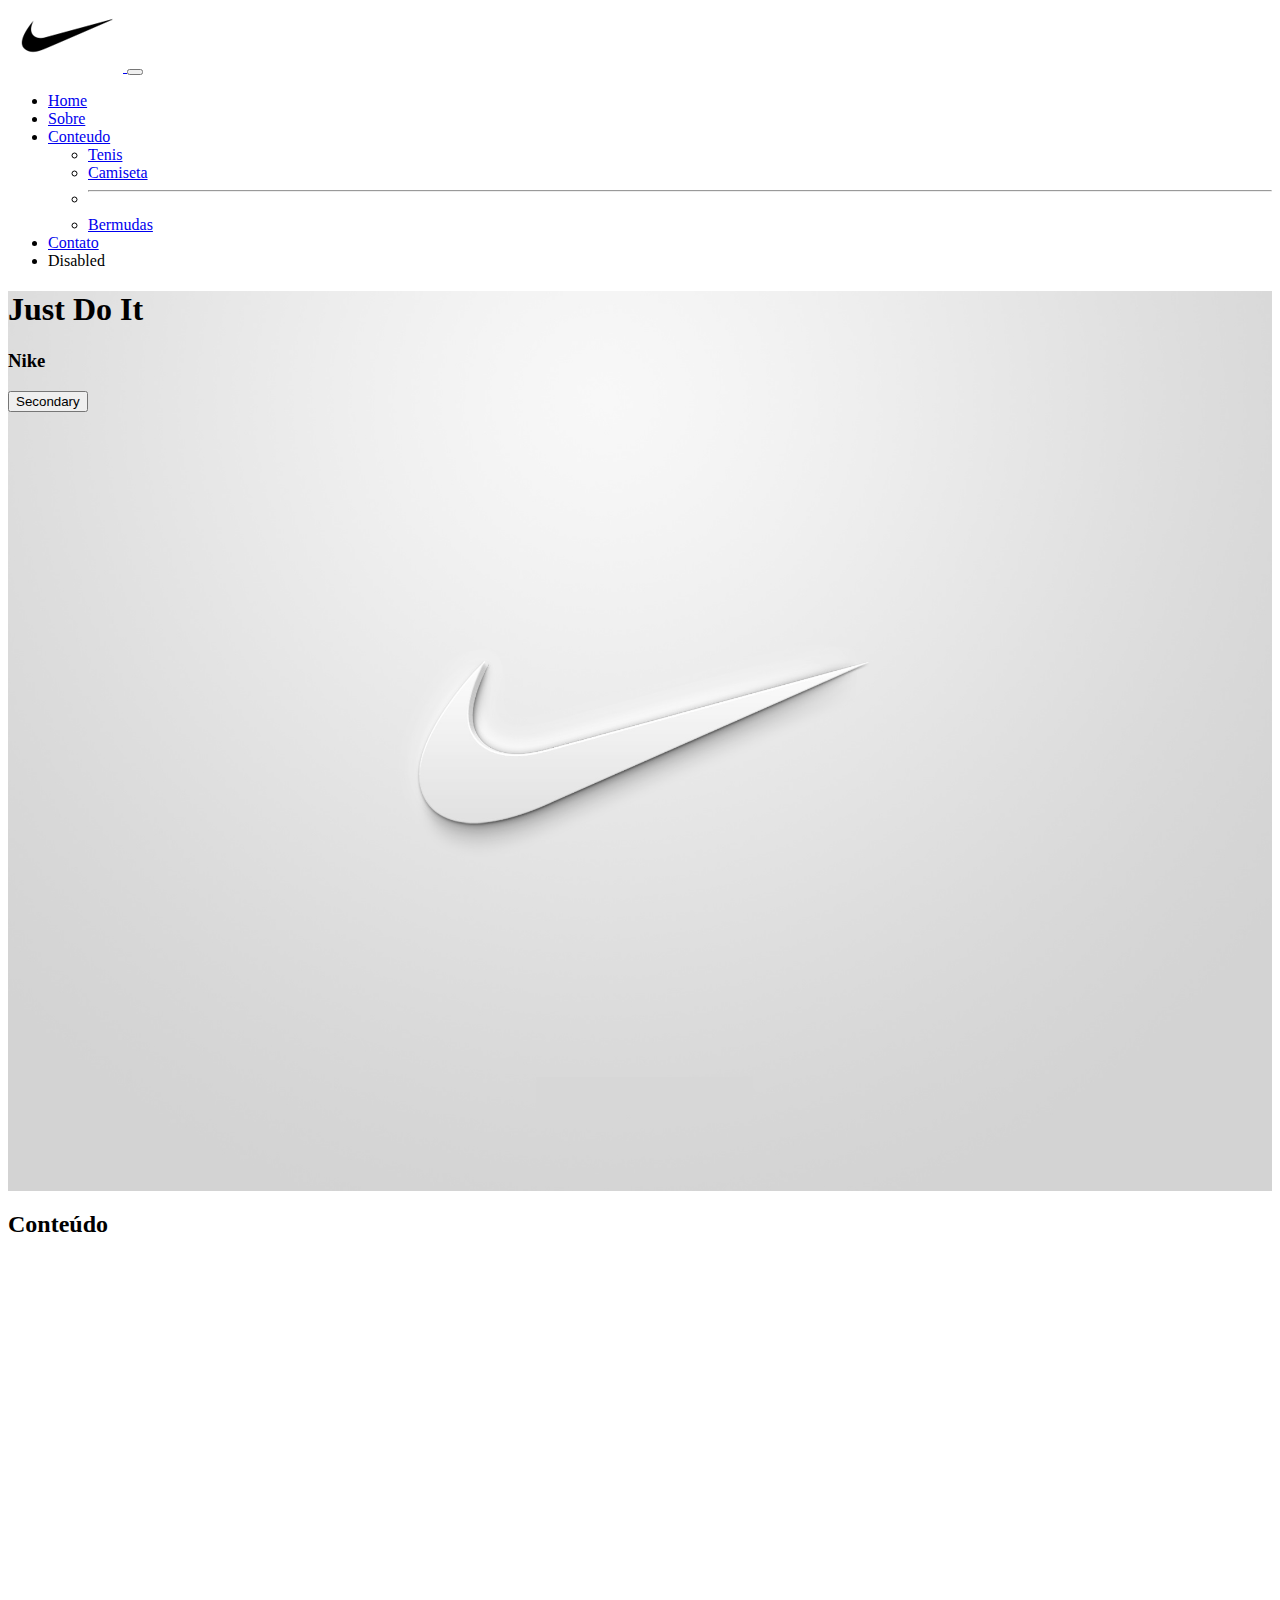
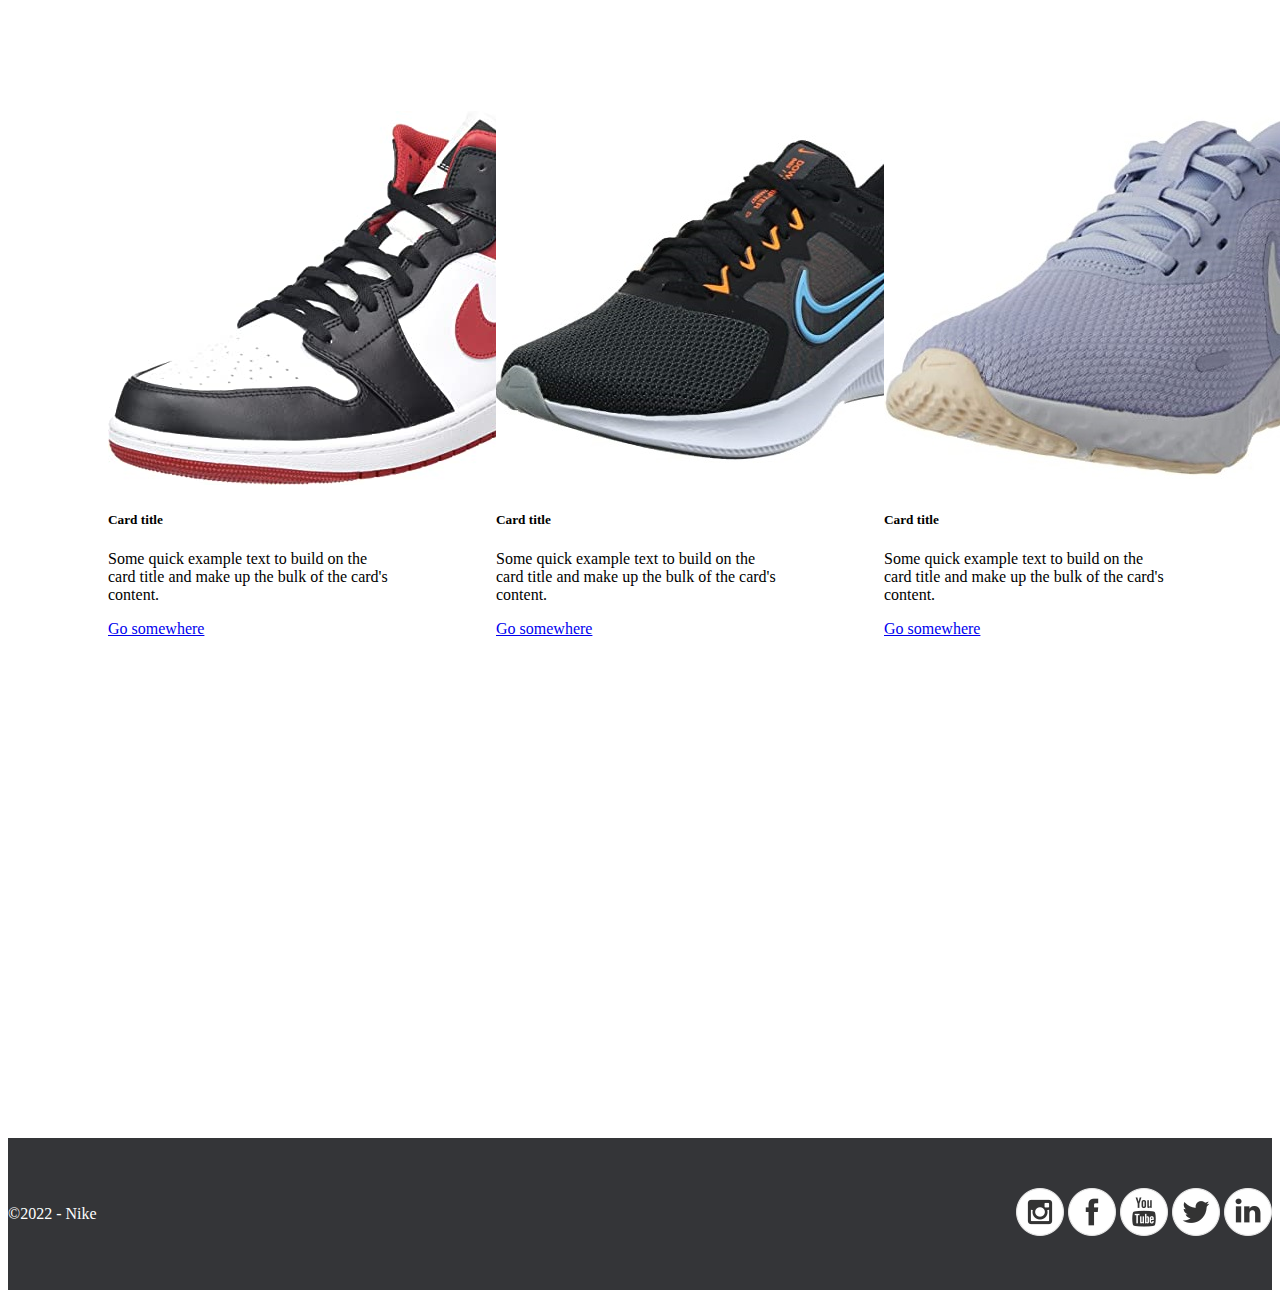
<file: index.html>
<!DOCTYPE html>
<html lang="pt-br">
  <head>
    <meta charset="UTF-8" />
    <meta http-equiv="X-UA-Compatible" content="IE=edge" />
    <meta name="viewport" content="width=device-width, initial-scale=1.0" />
    <title>Nike</title>
    <meta
      name="description"
      content="Descrever o site (máximo 150 caracteres)"
    />
    <!-- CSS bootstrap -->
    <link
      href="https://cdn.jsdelivr.net/npm/bootstrap@5.2.1/dist/css/bootstrap.min.css"
      rel="stylesheet"
      integrity="sha384-iYQeCzEYFbKjA/T2uDLTpkwGzCiq6soy8tYaI1GyVh/UjpbCx/TYkiZhlZB6+fzT"
      crossorigin="anonymous"
    />
    <!-- CSS customizado -->
    <link rel="stylesheet" href="style.css" />
    <!-- Favicon -->
    <link rel="icon" href="img/nike.png">
  </head>
  <body>
    <!-- Menu -->
    <nav class="navbar navbar-expand-lg bg-light">
      <div class="container">
          <!--a-- class="navbar-brand" href="#">Navbar</!--a-->      
          <a class="navbar-brand" href="index.html">
            <img src="img/nike.png" alt="Nike">
          </a>

          <button class="navbar-toggler" type="button" data-bs-toggle="collapse" data-bs-target="#navbarSupportedContent" aria-controls="navbarSupportedContent" aria-expanded="false" aria-label="Toggle navigation">
            <span class="navbar-toggler-icon"></span>
          </button>
          <div class="collapse navbar-collapse" id="navbarSupportedContent">
            <ul class="navbar-nav me-auto mb-2 mb-lg-0">
              <li class="nav-item">
                <a class="nav-link active" aria-current="page" href="index.html">Home</a>
              </li>
              <li class="nav-item">
                <a class="nav-link" href="sobre.html">Sobre</a>
              </li>
              <li class="nav-item dropdown">
                <a class="nav-link dropdown-toggle" href="#" role="button" data-bs-toggle="dropdown" aria-expanded="false">
                  Conteudo
                </a>
                <ul class="dropdown-menu">
                  <li><a class="dropdown-item" href="tenis.html">Tenis</a></li>
                  <li><a class="dropdown-item" href="camiseta.html">Camiseta</a></li>
                  <li><hr class="dropdown-divider"></li>
                  <li><a class="dropdown-item" href="Bermudas.html">Bermudas</a></li>
                </ul>
              </li>
              <li class="nav-item">
                <a class="nav-link" href="contato.html">Contato</a>
              </li>
              <li class="nav-item">
                <a class="nav-link disabled">Disabled</a>
              </li>
            </ul>
            <!--form class="d-flex" role="search">
              <input class="form-control me-2" type="search" placeholder="Search" aria-label="Search">
              <button class="btn btn-outline-success" type="submit">Search</button>
            </!--form-->
          </div>
        </div>
      </nav>

    <!-- Banner -->
    <main class="container-fluid d-flex flex-column justify-content-center align-items-center">
        <h1>Just Do It</h1>
        <h3>Nike</h3>
        <button type="button" class="btn btn-secondary">Secondary</button>

        <!--Carrosel de imagens
        <div id="carouselExampleCaptions" class="carousel slide" data-bs-ride="false">
  <div class="carousel-indicators">
    <button type="button" data-bs-target="#carouselExampleCaptions" data-bs-slide-to="0" class="active" aria-current="true" aria-label="Slide 1"></button>
    <button type="button" data-bs-target="#carouselExampleCaptions" data-bs-slide-to="1" aria-label="Slide 2"></button>
    <button type="button" data-bs-target="#carouselExampleCaptions" data-bs-slide-to="2" aria-label="Slide 3"></button>
  </div>
  <div class="carousel-inner">
    <div class="carousel-item active">
      <img src="img/bg1.jpg" class="d-block w-100" alt="personal trainer">
      <div class="carousel-caption d-none d-md-block">
        <h5>First slide label</h5>
        <p>Some representative placeholder content for the first slide.</p>
      </div>
    </div>
    <div class="carousel-item">
      <img src="img/bg2.jpg" class="d-block w-100" alt="personal academia">
      <div class="carousel-caption d-none d-md-block">
        <h5>Second slide label</h5>
        <p>Some representative placeholder content for the second slide.</p>
      </div>
    </div>
    <div class="carousel-item">
      <img src="img/bg3.jpg" class="d-block w-100" alt="mulher academia personal">
      <div class="carousel-caption d-none d-md-block">
        <h5>Third slide label</h5>
        <p>Some representative placeholder content for the third slide.</p>
      </div>
    </div>
  </div>
  <button class="carousel-control-prev" type="button" data-bs-target="#carouselExampleCaptions" data-bs-slide="prev">
    <span class="carousel-control-prev-icon" aria-hidden="true"></span>
    <span class="visually-hidden">Previous</span>
  </button>
  <button class="carousel-control-next" type="button" data-bs-target="#carouselExampleCaptions" data-bs-slide="next">
    <span class="carousel-control-next-icon" aria-hidden="true"></span>
    <span class="visually-hidden">Next</span>
  </button>
</div>
        Fim do carrosel de imagens-->
        <!-- Background video 
 <div class="video-background-holder">
  <div class="video-background-overlay"></div>
  <video playsinline="playsinline" autoplay="autoplay" muted="muted" loop="loop">
    <source
      src="videos/pexels-cottonbro-5310847.mp4"
      type="video/mp4">
  </video>
  <div class="video-background-content container h-100">
    <div class="d-flex h-100 text-center align-items-center">
      <div class="w-100 text-white">
        <h1 class="display-4">Bootstrap video background</h1>
        <p class="lead mb-0">With HTML5 Video and Bootstrap</p>
        <p class="lead">Snippet by <a href="https://bootstrapious.com/snippets" class="text-white">
            <u>Bootstrapious</u></a>
        </p>
      </div>
    </div>
  </div>
</div>
End Background video -->
    </main>    

    <section class="container-fluid conteudo">
      <h2>Conteúdo</h2>
    </section>

    <section class="container destaque text-center flexDestaque">
      <div class="card" style="width: 18rem;">
        <img src="img/jordam.jpg" class="card-img-top" alt="...">
        <div class="card-body">
          <h5 class="card-title">Card title</h5>
          <p class="card-text">Some quick example text to build on the card title and make up the bulk of the card's content.</p>
          <a href="#" class="btn btn-dark" >Go somewhere</a>
        </div>
      </div>

      <div class="card" style="width: 18rem;">
        <img src="img/downshifter.jpg" class="card-img-top" alt="...">
        <div class="card-body">
          <h5 class="card-title">Card title</h5>
          <p class="card-text">Some quick example text to build on the card title and make up the bulk of the card's content.</p>
          <a href="#" class="btn btn-dark" >Go somewhere</a>
        </div>
      </div>

      <div class="card" style="width: 18rem;">
        <img src="img/revolution.jpg" class="card-img-top" alt="...">
        <div class="card-body">
          <h5 class="card-title">Card title</h5>
          <p class="card-text">Some quick example text to build on the card title and make up the bulk of the card's content.</p>
          <a href="#" class="btn btn-dark" >Go somewhere</a>
        </div>
      </div>
    </section>

    <section class="container-fluid conteudo">

    </section>

    <!-- Rodapé -->
    <footer class="container-fluid">
      <div class="container flexFooter">
        <div>
          <p>&#169;2022 - Nike</p>
        </div>
        <div id="social">
          <a href="https://www.instagram.com/nike/" target="_blank"><img src="img/instagram.png" alt="instagram"></a>
          <a href="https://pt-br.facebook.com/nike/" target=_blank"><img src="img/facebook.png" alt="facebook"></a>
          <a href="https://www.youtube.com/user/NIKE" target="_blank"><img src="img/youtube.png" alt="youtube"></a>
          <a href="https://twitter.com/nike" target="_blank"><img src="img/twitter.png" alt="twitter"></a>
          <a href="https://www.linkedin.com/company/nike" target="_blank"><img src="img/linkedin.png" alt="linkedin"></a>
        </div>     
      </div>      
        
    </footer>

    <!-- JavaScript Bundle with Popper -->
    <script
      src="https://cdn.jsdelivr.net/npm/bootstrap@5.2.1/dist/js/bootstrap.bundle.min.js"
      integrity="sha384-u1OknCvxWvY5kfmNBILK2hRnQC3Pr17a+RTT6rIHI7NnikvbZlHgTPOOmMi466C8"
      crossorigin="anonymous"
    ></script>
  </body>
</html>
</file>
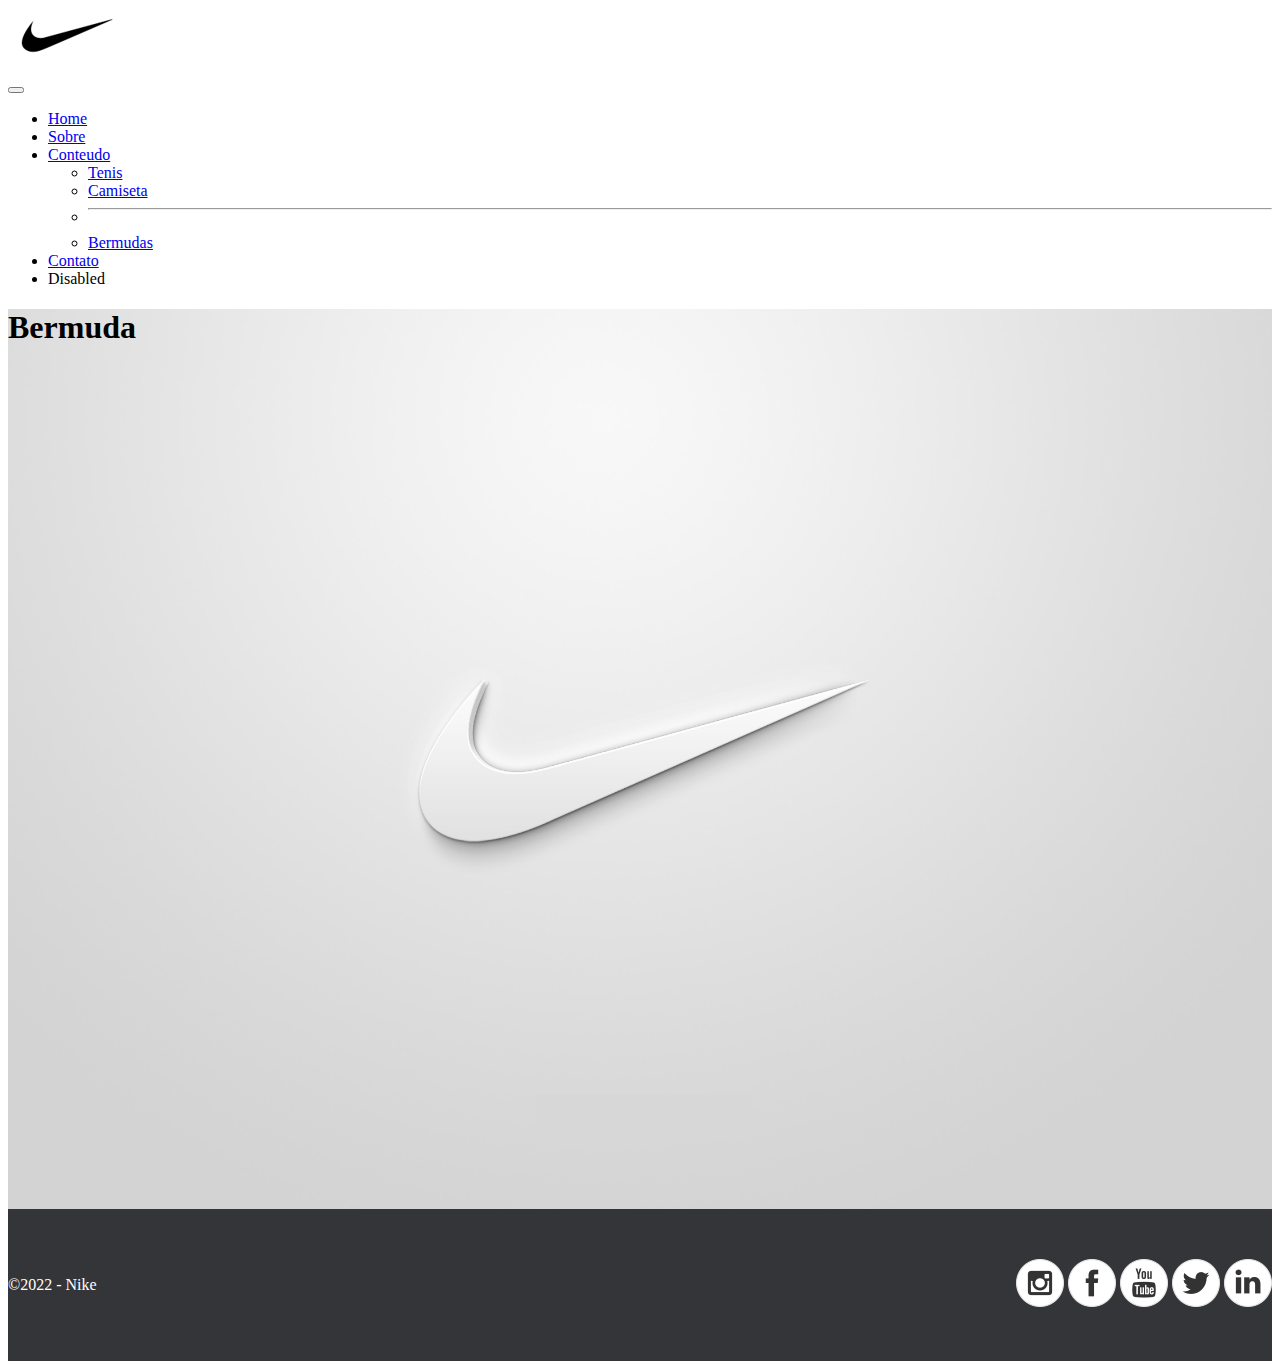
<file: Bermudas.html>
<!DOCTYPE html>
<html lang="pt-br">
  <head>
    <meta charset="UTF-8" />
    <meta http-equiv="X-UA-Compatible" content="IE=edge" />
    <meta name="viewport" content="width=device-width, initial-scale=1.0" />
    <title>Nike - Bermudas</title>
    <meta
      name="description"
      content="Descrever o site (máximo 150 caracteres)"
    />
    <!-- CSS bootstrap -->
    <link
      href="https://cdn.jsdelivr.net/npm/bootstrap@5.2.1/dist/css/bootstrap.min.css"
      rel="stylesheet"
      integrity="sha384-iYQeCzEYFbKjA/T2uDLTpkwGzCiq6soy8tYaI1GyVh/UjpbCx/TYkiZhlZB6+fzT"
      crossorigin="anonymous"
    />
    <!-- CSS customizado -->
    <link rel="stylesheet" href="style.css" />
    <!-- Favicon -->
    <link rel="icon" href="img/nike.png">
  </head>
  <body>
    <!-- Menu -->
    <nav class="navbar navbar-expand-lg bg-light">
        <div class="container-fluid">

          <!--a-- class="navbar-brand" href="#">Navbar</!--a-->      
          <a class="navbar-brand" href="index.html">
            <img src="img/nike.png" alt="Nike">
          </a>
        </div>
          <button class="navbar-toggler" type="button" data-bs-toggle="collapse" data-bs-target="#navbarSupportedContent" aria-controls="navbarSupportedContent" aria-expanded="false" aria-label="Toggle navigation">
            <span class="navbar-toggler-icon"></span>
          </button>
          <div class="collapse navbar-collapse" id="navbarSupportedContent">
            <ul class="navbar-nav me-auto mb-2 mb-lg-0">
              <li class="nav-item">
                <a class="nav-link active" aria-current="page" href="index.html">Home</a>
              </li>
              <li class="nav-item">
                <a class="nav-link" href="sobre.html">Sobre</a>
              </li>
              <li class="nav-item dropdown">
                <a class="nav-link dropdown-toggle" href="#" role="button" data-bs-toggle="dropdown" aria-expanded="false">
                  Conteudo
                </a>
                <ul class="dropdown-menu">
                  <li><a class="dropdown-item" href="tenis.html">Tenis</a></li>
                  <li><a class="dropdown-item" href="camiseta.html">Camiseta</a></li>
                  <li><hr class="dropdown-divider"></li>
                  <li><a class="dropdown-item" href="Bermudas.html">Bermudas</a></li>
                </ul>
              </li>
              <li class="nav-item">
                <a class="nav-link" href="contato.html">Contato</a>
              </li>
              <li class="nav-item">
                <a class="nav-link disabled">Disabled</a>
              </li>
            </ul>
            <!--form class="d-flex" role="search">
              <input class="form-control me-2" type="search" placeholder="Search" aria-label="Search">
              <button class="btn btn-outline-success" type="submit">Search</button>
            </!--form-->
          </div>
        </div>
      </nav>

    <!-- Banner -->
    <main class="container">
        <h1>Bermuda</h1>
    </main>    

    <!-- Rodapé -->
    <footer class="container-fluid">
      <div class="container flexFooter">
        <div>
          <p>&#169;2022 - Nike</p>
        </div>
        <div id="social">
          <a href="https://www.instagram.com/nike/" target="_blank"><img src="img/instagram.png" alt="instagram"></a>
          <a href="https://pt-br.facebook.com/nike/" target=_blank"><img src="img/facebook.png" alt="facebook"></a>
          <a href="https://www.youtube.com/user/NIKE" target="_blank"><img src="img/youtube.png" alt="youtube"></a>
          <a href="https://twitter.com/nike" target="_blank"><img src="img/twitter.png" alt="twitter"></a>
          <a href="https://www.linkedin.com/company/nike" target="_blank"><img src="img/linkedin.png" alt="linkedin"></a>
        </div>     
      </div>      
        
    </footer>

    <!-- JavaScript Bundle with Popper -->
    <script
      src="https://cdn.jsdelivr.net/npm/bootstrap@5.2.1/dist/js/bootstrap.bundle.min.js"
      integrity="sha384-u1OknCvxWvY5kfmNBILK2hRnQC3Pr17a+RTT6rIHI7NnikvbZlHgTPOOmMi466C8"
      crossorigin="anonymous"
    ></script>
  </body>
</html>
</file>
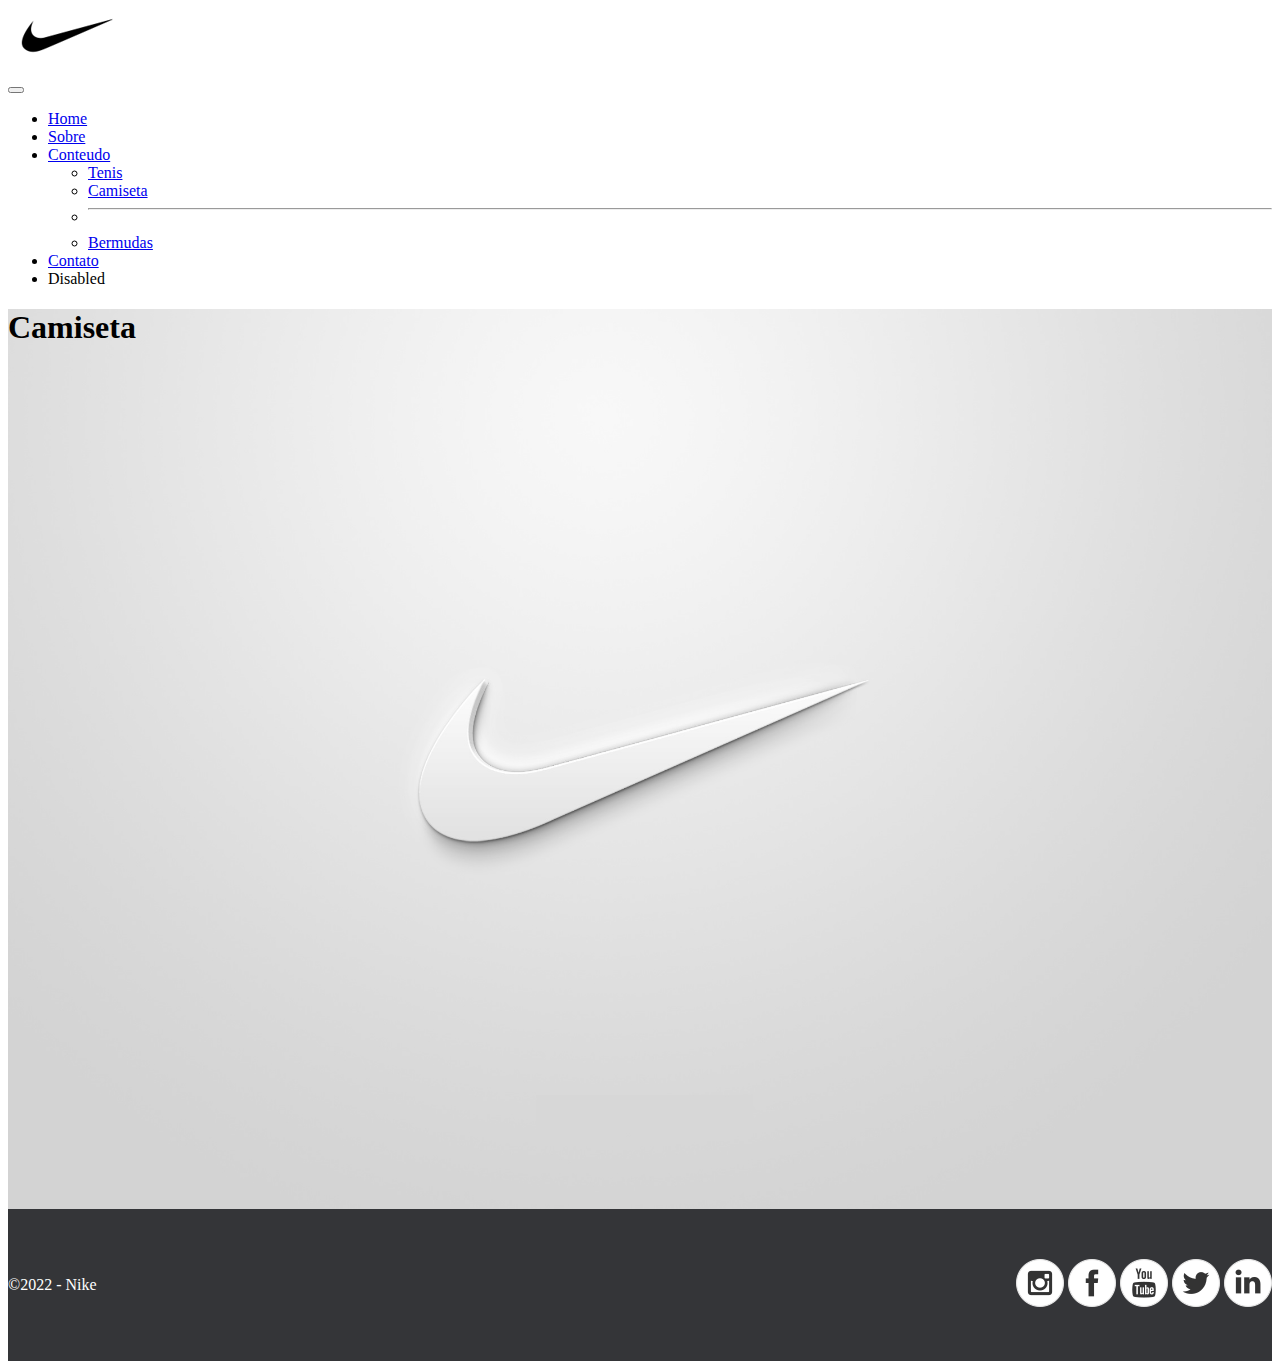
<file: camiseta.html>
<!DOCTYPE html>
<html lang="pt-br">
  <head>
    <meta charset="UTF-8" />
    <meta http-equiv="X-UA-Compatible" content="IE=edge" />
    <meta name="viewport" content="width=device-width, initial-scale=1.0" />
    <title>Nike - Camiseta</title>
    <meta
      name="description"
      content="Descrever o site (máximo 150 caracteres)"
    />
    <!-- CSS bootstrap -->
    <link
      href="https://cdn.jsdelivr.net/npm/bootstrap@5.2.1/dist/css/bootstrap.min.css"
      rel="stylesheet"
      integrity="sha384-iYQeCzEYFbKjA/T2uDLTpkwGzCiq6soy8tYaI1GyVh/UjpbCx/TYkiZhlZB6+fzT"
      crossorigin="anonymous"
    />
    <!-- CSS customizado -->
    <link rel="stylesheet" href="style.css" />
    <!-- Favicon -->
    <link rel="icon" href="img/nike.png">
  </head>
  <body>
    <!-- Menu -->
    <nav class="navbar navbar-expand-lg bg-light">
      <div class="container">
        <div class="container">

          <!--a-- class="navbar-brand" href="#">Navbar</!--a-->      
          <a class="navbar-brand" href="index.html">
            <img src="img/nike.png" alt="Nike">
          </a>
        </div>
          <button class="navbar-toggler" type="button" data-bs-toggle="collapse" data-bs-target="#navbarSupportedContent" aria-controls="navbarSupportedContent" aria-expanded="false" aria-label="Toggle navigation">
            <span class="navbar-toggler-icon"></span>
          </button>
          <div class="collapse navbar-collapse" id="navbarSupportedContent">
            <ul class="navbar-nav me-auto mb-2 mb-lg-0">
              <li class="nav-item">
                <a class="nav-link " aria-current="page" href="index.html">Home</a>
              </li>
              <li class="nav-item">
                <a class="nav-link" href="sobre.html">Sobre</a>
              </li>
              <li class="nav-item dropdown">
                <a class="nav-link dropdown-toggle" href="#" role="button" data-bs-toggle="dropdown" aria-expanded="false">
                  Conteudo
                </a>
                <ul class="dropdown-menu">
                  <li><a class="dropdown-item " href="tenis.html">Tenis</a></li>
                  <li><a class="dropdown-item active" href="camiseta.html">Camiseta</a></li>
                  <li><hr class="dropdown-divider"></li>
                  <li><a class="dropdown-item" href="Bermudas.html">Bermudas</a></li>
                </ul>
              </li>
              <li class="nav-item">
                <a class="nav-link" href="contato.html">Contato</a>
              </li>
              <li class="nav-item">
                <a class="nav-link disabled">Disabled</a>
              </li>
            </ul>
            <!--form class="d-flex" role="search">
              <input class="form-control me-2" type="search" placeholder="Search" aria-label="Search">
              <button class="btn btn-outline-success" type="submit">Search</button>
            </!--form-->
          </div>
        </div>
      </div>
      </nav>

    <!-- Banner -->
    <main class="container">
        <h1>Camiseta</h1>
    </main>    

    <!-- Rodapé -->
    <footer class="container-fluid">
      <div class="container flexFooter">
        <div>
          <p>&#169;2022 - Nike</p>
        </div>
        <div id="social">
          <a href="https://www.instagram.com/nike/" target="_blank"><img src="img/instagram.png" alt="instagram"></a>
          <a href="https://pt-br.facebook.com/nike/" target=_blank"><img src="img/facebook.png" alt="facebook"></a>
          <a href="https://www.youtube.com/user/NIKE" target="_blank"><img src="img/youtube.png" alt="youtube"></a>
          <a href="https://twitter.com/nike" target="_blank"><img src="img/twitter.png" alt="twitter"></a>
          <a href="https://www.linkedin.com/company/nike" target="_blank"><img src="img/linkedin.png" alt="linkedin"></a>
        </div>     
      </div>      
        
    </footer>

    <!-- JavaScript Bundle with Popper -->
    <script
      src="https://cdn.jsdelivr.net/npm/bootstrap@5.2.1/dist/js/bootstrap.bundle.min.js"
      integrity="sha384-u1OknCvxWvY5kfmNBILK2hRnQC3Pr17a+RTT6rIHI7NnikvbZlHgTPOOmMi466C8"
      crossorigin="anonymous"
    ></script>
  </body>
</html>
</file>
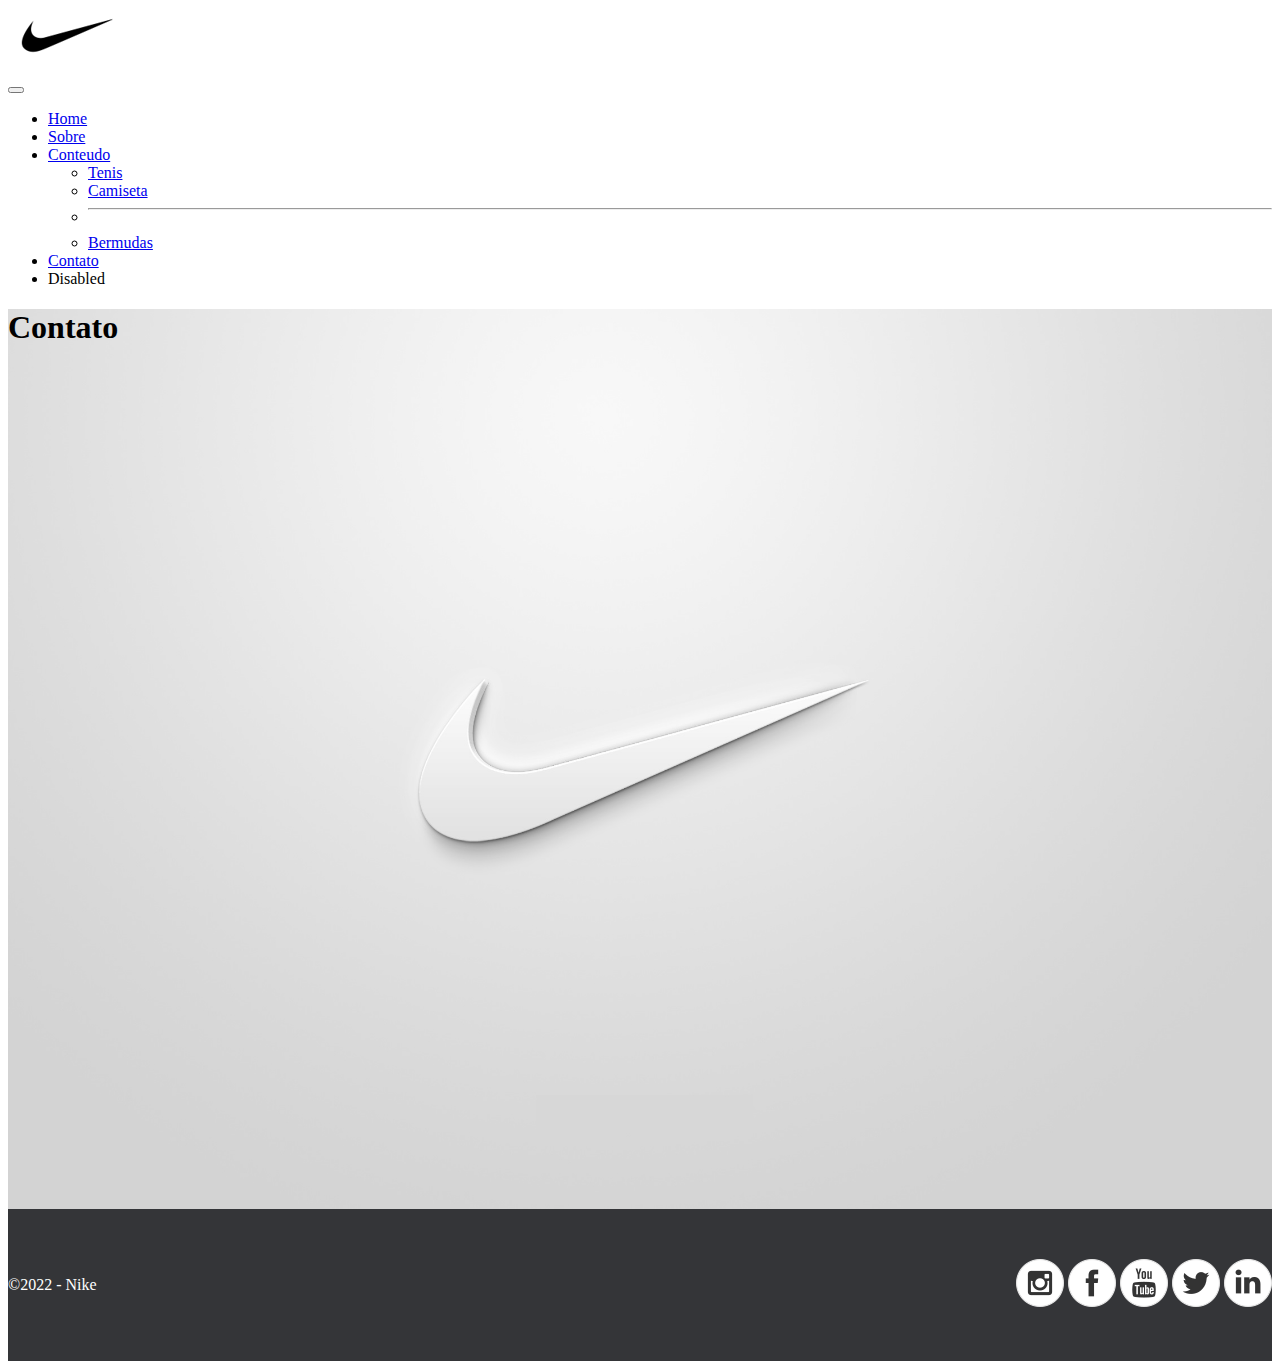
<file: contato.html>
<!DOCTYPE html>
<html lang="pt-br">
  <head>
    <meta charset="UTF-8" />
    <meta http-equiv="X-UA-Compatible" content="IE=edge" />
    <meta name="viewport" content="width=device-width, initial-scale=1.0" />
    <title>Nike - Contato</title>
    <meta
      name="description"
      content="Descrever o site (máximo 150 caracteres)"
    />
    <!-- CSS bootstrap -->
    <link
      href="https://cdn.jsdelivr.net/npm/bootstrap@5.2.1/dist/css/bootstrap.min.css"
      rel="stylesheet"
      integrity="sha384-iYQeCzEYFbKjA/T2uDLTpkwGzCiq6soy8tYaI1GyVh/UjpbCx/TYkiZhlZB6+fzT"
      crossorigin="anonymous"
    />
    <!-- CSS customizado -->
    <link rel="stylesheet" href="style.css" />
    <!-- Favicon -->
    <link rel="icon" href="img/nike.png">
  </head>
  <body>
    <!-- Menu -->
    <nav class="navbar navbar-expand-lg bg-light">
        <div class="container-fluid">

          <!--a-- class="navbar-brand" href="#">Navbar</!--a-->      
          <a class="navbar-brand" href="index.html">
            <img src="img/nike.png" alt="Nike">
          </a>
        </div>
          <button class="navbar-toggler" type="button" data-bs-toggle="collapse" data-bs-target="#navbarSupportedContent" aria-controls="navbarSupportedContent" aria-expanded="false" aria-label="Toggle navigation">
            <span class="navbar-toggler-icon"></span>
          </button>
          <div class="collapse navbar-collapse" id="navbarSupportedContent">
            <ul class="navbar-nav me-auto mb-2 mb-lg-0">
              <li class="nav-item">
                <a class="nav-link active" aria-current="page" href="index.html">Home</a>
              </li>
              <li class="nav-item">
                <a class="nav-link" href="sobre.html">Sobre</a>
              </li>
              <li class="nav-item dropdown">
                <a class="nav-link dropdown-toggle" href="#" role="button" data-bs-toggle="dropdown" aria-expanded="false">
                  Conteudo
                </a>
                <ul class="dropdown-menu">
                  <li><a class="dropdown-item" href="tenis.html">Tenis</a></li>
                  <li><a class="dropdown-item" href="camiseta.html">Camiseta</a></li>
                  <li><hr class="dropdown-divider"></li>
                  <li><a class="dropdown-item" href="Bermudas.html">Bermudas</a></li>
                </ul>
              </li>
              <li class="nav-item">
                <a class="nav-link" href="contato.html">Contato</a>
              </li>
              <li class="nav-item">
                <a class="nav-link disabled">Disabled</a>
              </li>
            </ul>
            <!--form class="d-flex" role="search">
              <input class="form-control me-2" type="search" placeholder="Search" aria-label="Search">
              <button class="btn btn-outline-success" type="submit">Search</button>
            </!--form-->
          </div>
        </div>
      </nav>

    <!-- Banner -->
    <main class="container">
        <h1>Contato</h1>
    </main>    

    <!-- Rodapé -->
    <footer class="container-fluid">
      <div class="container flexFooter">
        <div>
          <p>&#169;2022 - Nike</p>
        </div>
        <div id="social">
          <a href="https://www.instagram.com/nike/" target="_blank"><img src="img/instagram.png" alt="instagram"></a>
          <a href="https://pt-br.facebook.com/nike/" target=_blank"><img src="img/facebook.png" alt="facebook"></a>
          <a href="https://www.youtube.com/user/NIKE" target="_blank"><img src="img/youtube.png" alt="youtube"></a>
          <a href="https://twitter.com/nike" target="_blank"><img src="img/twitter.png" alt="twitter"></a>
          <a href="https://www.linkedin.com/company/nike" target="_blank"><img src="img/linkedin.png" alt="linkedin"></a>
        </div>     
      </div>      
        
    </footer>

    <!-- JavaScript Bundle with Popper -->
    <script
      src="https://cdn.jsdelivr.net/npm/bootstrap@5.2.1/dist/js/bootstrap.bundle.min.js"
      integrity="sha384-u1OknCvxWvY5kfmNBILK2hRnQC3Pr17a+RTT6rIHI7NnikvbZlHgTPOOmMi466C8"
      crossorigin="anonymous"
    ></script>
  </body>
</html>
</file>
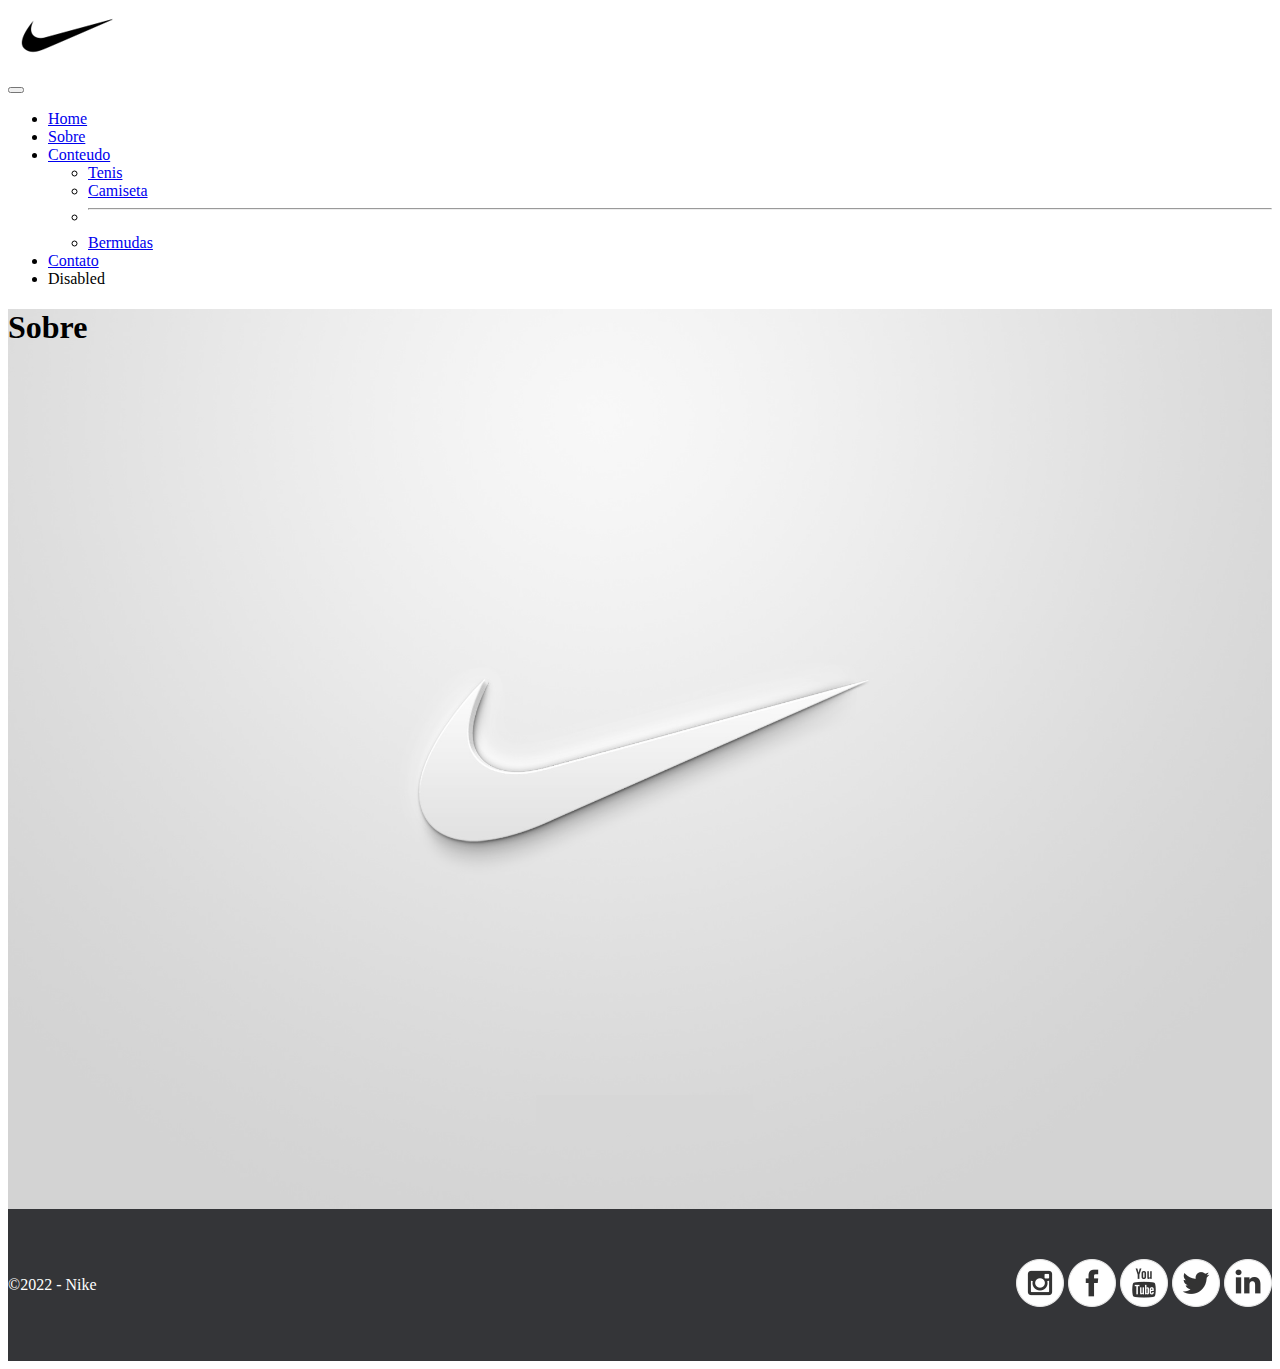
<file: sobre.html>
<!DOCTYPE html>
<html lang="pt-br">
  <head>
    <meta charset="UTF-8" />
    <meta http-equiv="X-UA-Compatible" content="IE=edge" />
    <meta name="viewport" content="width=device-width, initial-scale=1.0" />
    <title>Nike - Sobre nós</title>
    <meta
      name="description"
      content="Descrever o site (máximo 150 caracteres)"
    />
    <!-- CSS bootstrap -->
    <link
      href="https://cdn.jsdelivr.net/npm/bootstrap@5.2.1/dist/css/bootstrap.min.css"
      rel="stylesheet"
      integrity="sha384-iYQeCzEYFbKjA/T2uDLTpkwGzCiq6soy8tYaI1GyVh/UjpbCx/TYkiZhlZB6+fzT"
      crossorigin="anonymous"
    />
    <!-- CSS customizado -->
    <link rel="stylesheet" href="style.css" />
    <!-- Favicon -->
    <link rel="icon" href="img/nike.png">
  </head>
  <body>
    <!-- Menu -->
    <nav class="navbar navbar-expand-lg bg-light">
        <div class="container-fluid">
          <div class="container">
          <!--a class="navbar-brand" href="#">Navbar</!--a-->      
          <a class="navbar-brand" href="index.html">
            <img src="img/nike.png" alt="Nike">
          </a>
        </div>
        </div>
          <button class="navbar-toggler" type="button" data-bs-toggle="collapse" data-bs-target="#navbarSupportedContent" aria-controls="navbarSupportedContent" aria-expanded="false" aria-label="Toggle navigation">
            <span class="navbar-toggler-icon"></span>
          </button>
          <div class="collapse navbar-collapse" id="navbarSupportedContent">
            <ul class="navbar-nav me-auto mb-2 mb-lg-0">
              <li class="nav-item">
                <a class="nav-link " aria-current="page" href="index.html">Home</a>
              </li>
              <li class="nav-item">
                <a class="nav-link active" href="sobre.html">Sobre</a>
              </li>
              <li class="nav-item dropdown">
                <a class="nav-link dropdown-toggle" href="#" role="button" data-bs-toggle="dropdown" aria-expanded="false">
                  Conteudo
                </a>
                <ul class="dropdown-menu">
                  <li><a class="dropdown-item" href="tenis.html">Tenis</a></li>
                  <li><a class="dropdown-item" href="camiseta.html">Camiseta</a></li>
                  <li><hr class="dropdown-divider"></li>
                  <li><a class="dropdown-item" href="Bermudas.html">Bermudas</a></li>
                </ul>
              </li>
              <li class="nav-item">
                <a class="nav-link" href="contato.html">Contato</a>
              </li>
              <li class="nav-item">
                <a class="nav-link disabled">Disabled</a>
              </li>
            </ul>
            <!--form class="d-flex" role="search">
              <input class="form-control me-2" type="search" placeholder="Search" aria-label="Search">
              <button class="btn btn-outline-success" type="submit">Search</button>
            </!--form-->
          </div>
        </div>
      </nav>

    <!-- Banner -->
    <main class="container">
        <h1>Sobre</h1>
    </main>    

    <!-- Rodapé -->
    <footer class="container-fluid">
      <div class="container flexFooter">
        <div>
          <p>&#169;2022 - Nike</p>
        </div>
        <div id="social">
          <a href="https://www.instagram.com/nike/" target="_blank"><img src="img/instagram.png" alt="instagram"></a>
          <a href="https://pt-br.facebook.com/nike/" target=_blank"><img src="img/facebook.png" alt="facebook"></a>
          <a href="https://www.youtube.com/user/NIKE" target="_blank"><img src="img/youtube.png" alt="youtube"></a>
          <a href="https://twitter.com/nike" target="_blank"><img src="img/twitter.png" alt="twitter"></a>
          <a href="https://www.linkedin.com/company/nike" target="_blank"><img src="img/linkedin.png" alt="linkedin"></a>
        </div>     
      </div>      
        
    </footer>

    <!-- JavaScript Bundle with Popper -->
    <script
      src="https://cdn.jsdelivr.net/npm/bootstrap@5.2.1/dist/js/bootstrap.bundle.min.js"
      integrity="sha384-u1OknCvxWvY5kfmNBILK2hRnQC3Pr17a+RTT6rIHI7NnikvbZlHgTPOOmMi466C8"
      crossorigin="anonymous"
    ></script>
  </body>
</html>
</file>
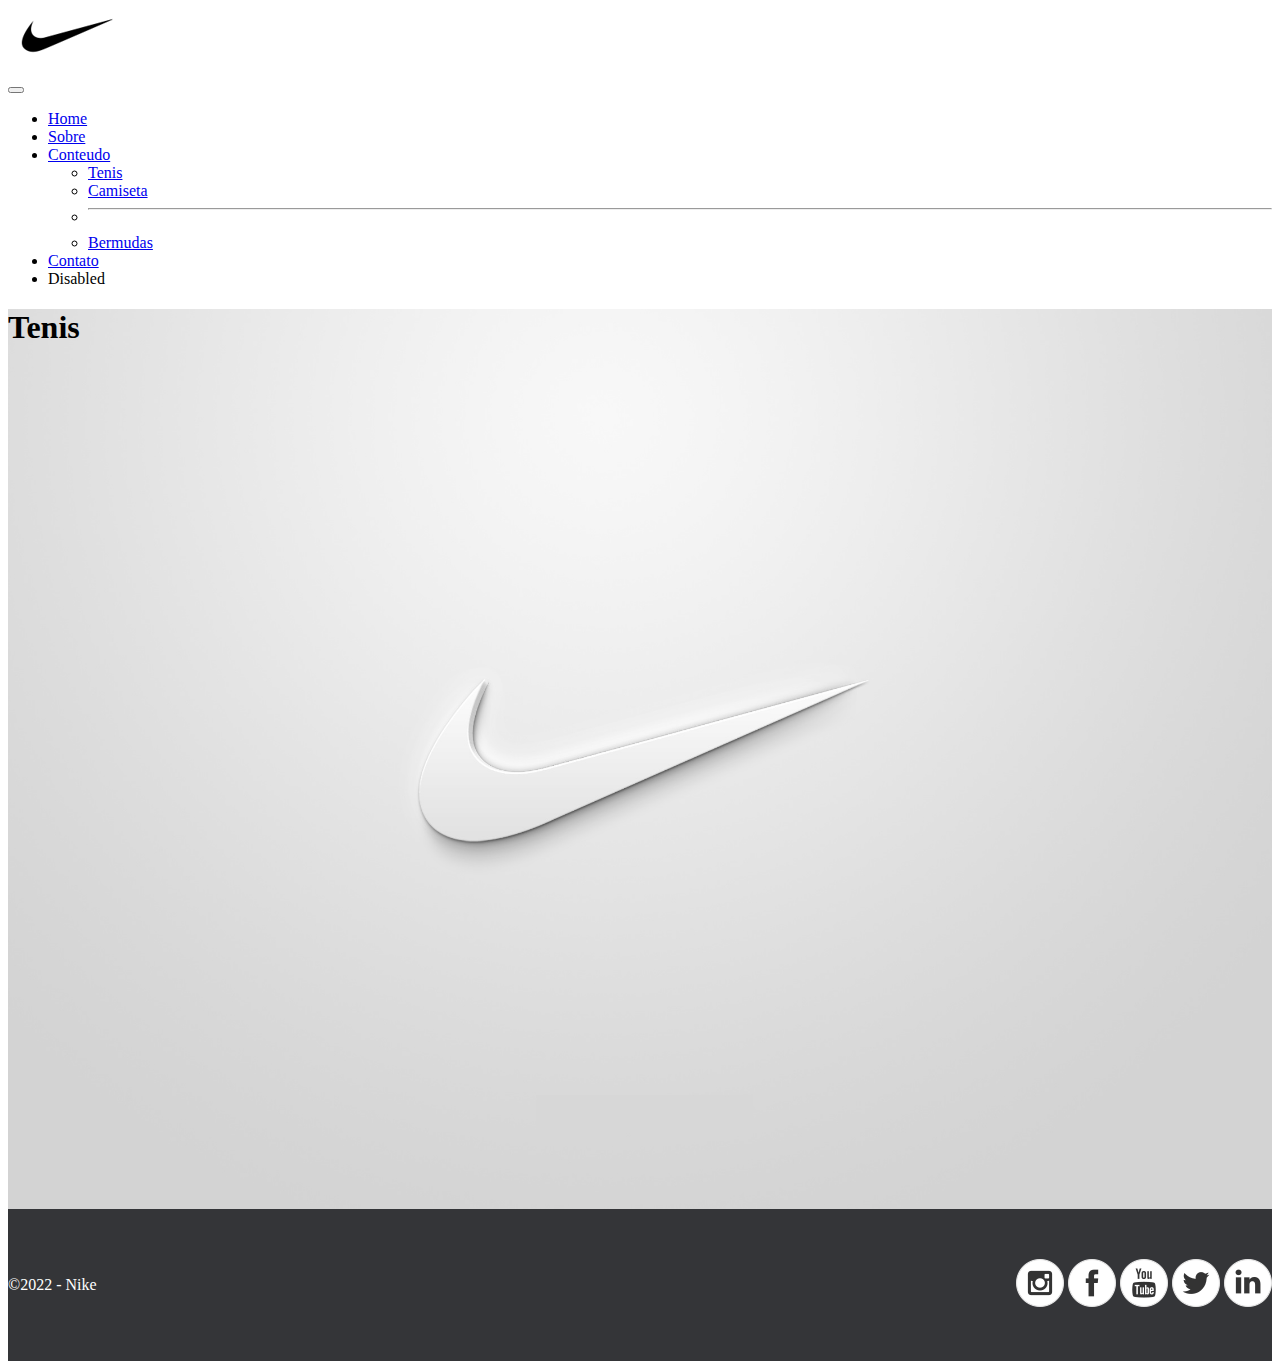
<file: tenis.html>
<!DOCTYPE html>
<html lang="pt-br">
  <head>
    <meta charset="UTF-8" />
    <meta http-equiv="X-UA-Compatible" content="IE=edge" />
    <meta name="viewport" content="width=device-width, initial-scale=1.0" />
    <title>Nike - Tenis</title>
    <meta
      name="description"
      content="Descrever o site (máximo 150 caracteres)"
    />
    <!-- CSS bootstrap -->
    <link
      href="https://cdn.jsdelivr.net/npm/bootstrap@5.2.1/dist/css/bootstrap.min.css"
      rel="stylesheet"
      integrity="sha384-iYQeCzEYFbKjA/T2uDLTpkwGzCiq6soy8tYaI1GyVh/UjpbCx/TYkiZhlZB6+fzT"
      crossorigin="anonymous"
    />
    <!-- CSS customizado -->
    <link rel="stylesheet" href="style.css" />
    <!-- Favicon -->
    <link rel="icon" href="img/nike.png">
  </head>
  <body>
    <!-- Menu -->
    <nav class="navbar navbar-expand-lg bg-light">
        <div class="container-fluid">

          <!--a-- class="navbar-brand" href="#">Navbar</!--a-->      
          <a class="navbar-brand" href="index.html">
            <img src="img/nike.png" alt="Nike">
          </a>
        </div>
          <button class="navbar-toggler" type="button" data-bs-toggle="collapse" data-bs-target="#navbarSupportedContent" aria-controls="navbarSupportedContent" aria-expanded="false" aria-label="Toggle navigation">
            <span class="navbar-toggler-icon"></span>
          </button>
          <div class="collapse navbar-collapse" id="navbarSupportedContent">
            <ul class="navbar-nav me-auto mb-2 mb-lg-0">
              <li class="nav-item">
                <a class="nav-link " aria-current="page" href="index.html">Home</a>
              </li>
              <li class="nav-item">
                <a class="nav-link" href="sobre.html">Sobre</a>
              </li>
              <li class="nav-item dropdown">
                <a class="nav-link dropdown-toggle" href="#" role="button" data-bs-toggle="dropdown" aria-expanded="false">
                  Conteudo
                </a>
                <ul class="dropdown-menu">
                  <li><a class="dropdown-item active" href="tenis.html">Tenis</a></li>
                  <li><a class="dropdown-item" href="camiseta.html">Camiseta</a></li>
                  <li><hr class="dropdown-divider"></li>
                  <li><a class="dropdown-item" href="Bermudas.html">Bermudas</a></li>
                </ul>
              </li>
              <li class="nav-item">
                <a class="nav-link" href="contato.html">Contato</a>
              </li>
              <li class="nav-item">
                <a class="nav-link disabled">Disabled</a>
              </li>
            </ul>
            <!--form class="d-flex" role="search">
              <input class="form-control me-2" type="search" placeholder="Search" aria-label="Search">
              <button class="btn btn-outline-success" type="submit">Search</button>
            </!--form-->
          </div>
        </div>
      </nav>

    <!-- Banner -->
    <main class="container">
        <h1>Tenis</h1>
    </main>    

    <!-- Rodapé -->
    <footer class="container-fluid">
      <div class="container flexFooter">
        <div>
          <p>&#169;2022 - Nike</p>
        </div>
        <div id="social">
          <a href="https://www.instagram.com/nike/" target="_blank"><img src="img/instagram.png" alt="instagram"></a>
          <a href="https://pt-br.facebook.com/nike/" target=_blank"><img src="img/facebook.png" alt="facebook"></a>
          <a href="https://www.youtube.com/user/NIKE" target="_blank"><img src="img/youtube.png" alt="youtube"></a>
          <a href="https://twitter.com/nike" target="_blank"><img src="img/twitter.png" alt="twitter"></a>
          <a href="https://www.linkedin.com/company/nike" target="_blank"><img src="img/linkedin.png" alt="linkedin"></a>
        </div>     
      </div>      
        
    </footer>

    <!-- JavaScript Bundle with Popper -->
    <script
      src="https://cdn.jsdelivr.net/npm/bootstrap@5.2.1/dist/js/bootstrap.bundle.min.js"
      integrity="sha384-u1OknCvxWvY5kfmNBILK2hRnQC3Pr17a+RTT6rIHI7NnikvbZlHgTPOOmMi466C8"
      crossorigin="anonymous"
    ></script>
  </body>
</html>
</file>
<file: style.css>
/**
 * Folha de estilo customizada do site...
 * @author Seu Nome
 */

/* Layout */
.flexFooter {
  display: flex;
  flex-direction: column-reverse;
}

.flexDestaque{
  display: flex;
  justify-content: space-evenly;
  align-items: center;
  flex-wrap: wrap;
}

.card{
  margin-top: 25px;
}

/* Smartphone Portrait */

/*
body {
    background-color: #00ffff;
}
*/

/* Rodapé */
footer {
  padding: 50px 0px;
  background-color: #343538;
  color: #fff;
  text-align: center;
}

#social {
  margin-bottom: 25px;
}

/* Smartphone Landscape */
@media (min-width: 576px) {
  /*
    body {
        background-color: #ffff00;
    }
    */
    /*Banner*/
    main{
      height: 100vh;
    }
    /*Fim do Banner*/

  /* Rodapé */
  .flexFooter {
    flex-direction: row;
    justify-content: space-between;
    align-items: center;
  }

  #social {
    margin: 0;
  }
}

/* Tablet Portrait */
@media (min-width: 768px) {
  /*
    body {
        background-color: #ff00c8;
        color: #ffffff;
    }
    */
}

/* Tablet Landscape */
@media (min-width: 992px) {
  /*
    body {
        background-color: #484955;        
    }
    */
}
/*Banner*/
main {
  background: url(img/background.jpg);
  height: 100vh;
  background-size: cover;
  background-position: center;
}

.destaque {
  padding: 25px 0px 50px 0px;

}

.conteudo{
  background: url(img/bgNike.png);
  height: 50vh;
  background-size: cover;
  background-attachment: fixed;
}
/*Fim do Banner*/

/* Notebooks/PCs/SmartTV */
@media (min-width: 1200px) {
  /*
    body {
        background-color: #fff; 
        color: #000;       
    }
    */
}

/** Background video 

.video-background-holder {
  position: relative;
  background-color: black;
  height: calc(100vh - 72px);
  min-height: 25rem;
  width: 100%;
  overflow: hidden;
}

.video-background-holder video {
  position: absolute;
  top: 50%;
  left: 50%;
  min-width: 100%;
  min-height: 100%;
  width: auto;
  height: auto;
  z-index: 0;
  -ms-transform: translateX(-50%) translateY(-50%);
  -moz-transform: translateX(-50%) translateY(-50%);
  -webkit-transform: translateX(-50%) translateY(-50%);
  transform: translateX(-50%) translateY(-50%);
}

.video-background-content {
  position: relative;
  z-index: 2;
}

.video-background-overlay {
  position: absolute;
  top: 0;
  left: 0;
  height: 100%;
  width: 100%;
  background-color: black;
  opacity: 0.5;
  z-index: 1;
}

 End Background video */
</file>
